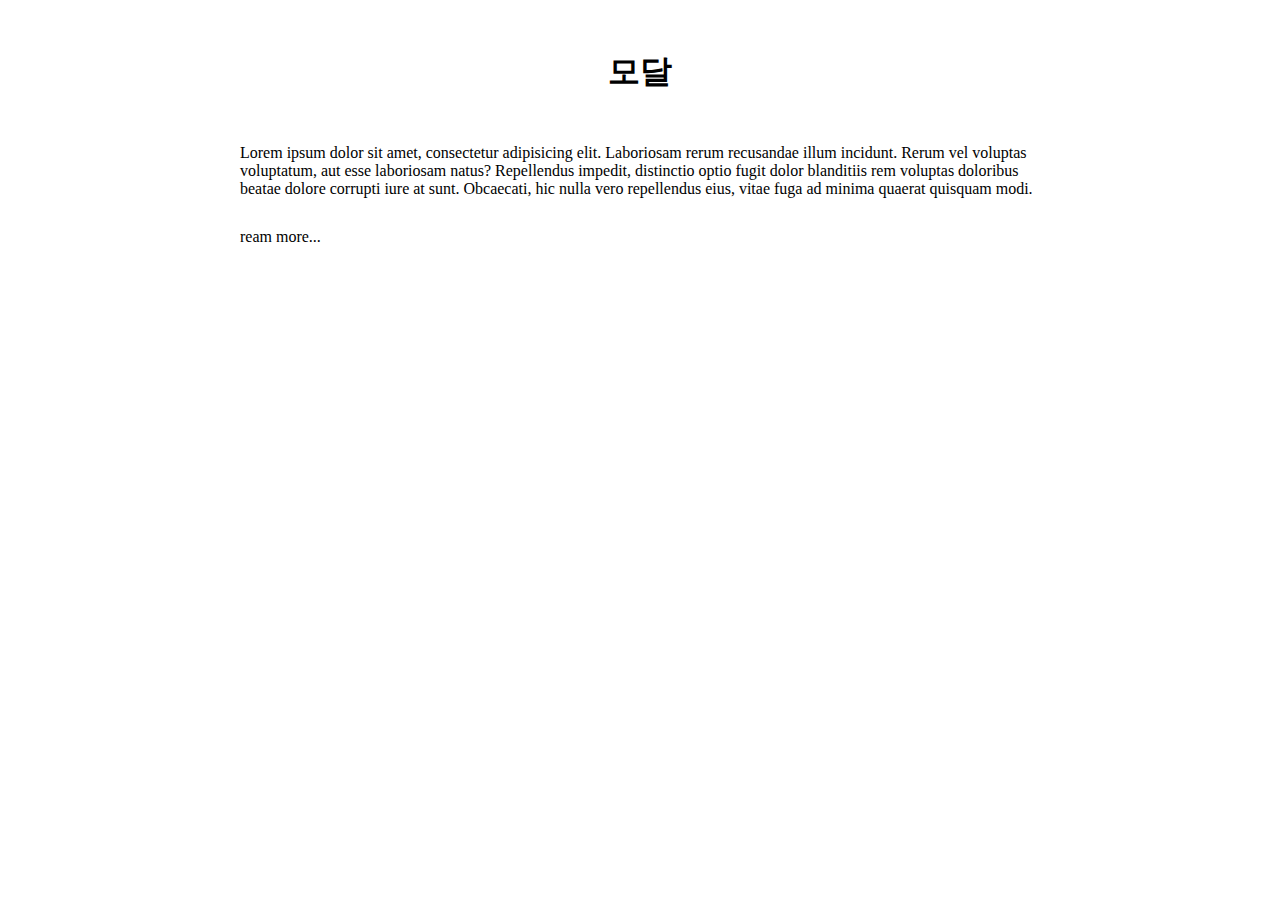
<file: tutorial/01-modal/index.html>
<!DOCTYPE html>
<html lang="ko">
<head>
    <meta charset="UTF-8">
    <meta name="viewport" content="width=device-width, initial-scale=1.0">
    <title>Document</title>
    <script src="https://code.jquery.com/jquery-3.7.1.js"></script>
    <link rel="stylesheet" href="../css/reset.css">
    <link rel="stylesheet" href="./style.css">
</head>
<body>
    <div class="container">
        <h1>모달</h1>
        <p class="text">Lorem ipsum dolor sit amet, consectetur adipisicing elit. Laboriosam rerum recusandae illum incidunt. Rerum vel voluptas voluptatum, aut esse laboriosam natus? Repellendus impedit, distinctio optio fugit dolor blanditiis rem voluptas doloribus beatae dolore corrupti iure at sunt. Obcaecati, hic nulla vero repellendus eius, vitae fuga ad minima quaerat quisquam modi.</p>

        <a href="#x" class="more">ream more...</a>
    </div>

    <div class="dimm"></div>
    <div class="modal">
        <h2>안녕하세요</h2>
        <p>Lorem ipsum dolor sit amet, consectetur adipisicing elit. Quasi repellendus nobis, ullam fuga quaerat labore ipsum deleniti quos ad at, culpa aliquam repellat sunt sed. Obcaecati sit enim perspiciatis libero.</p>
        <button class="close_btn">close</button>
    </div>

    <script>
        var moreBtn = $('.more')
        var closeBtn = $('.close_btn')
        var dimm = $('.dimm')
        var modal = $('.modal')

        moreBtn.on('click', function() {
            dimm.show()
            modal.show()
        })

        closeBtn.on('click', function() {
            dimm.hide()
            modal.hide()
        })
    </script>        
</body>
</html>
</file>
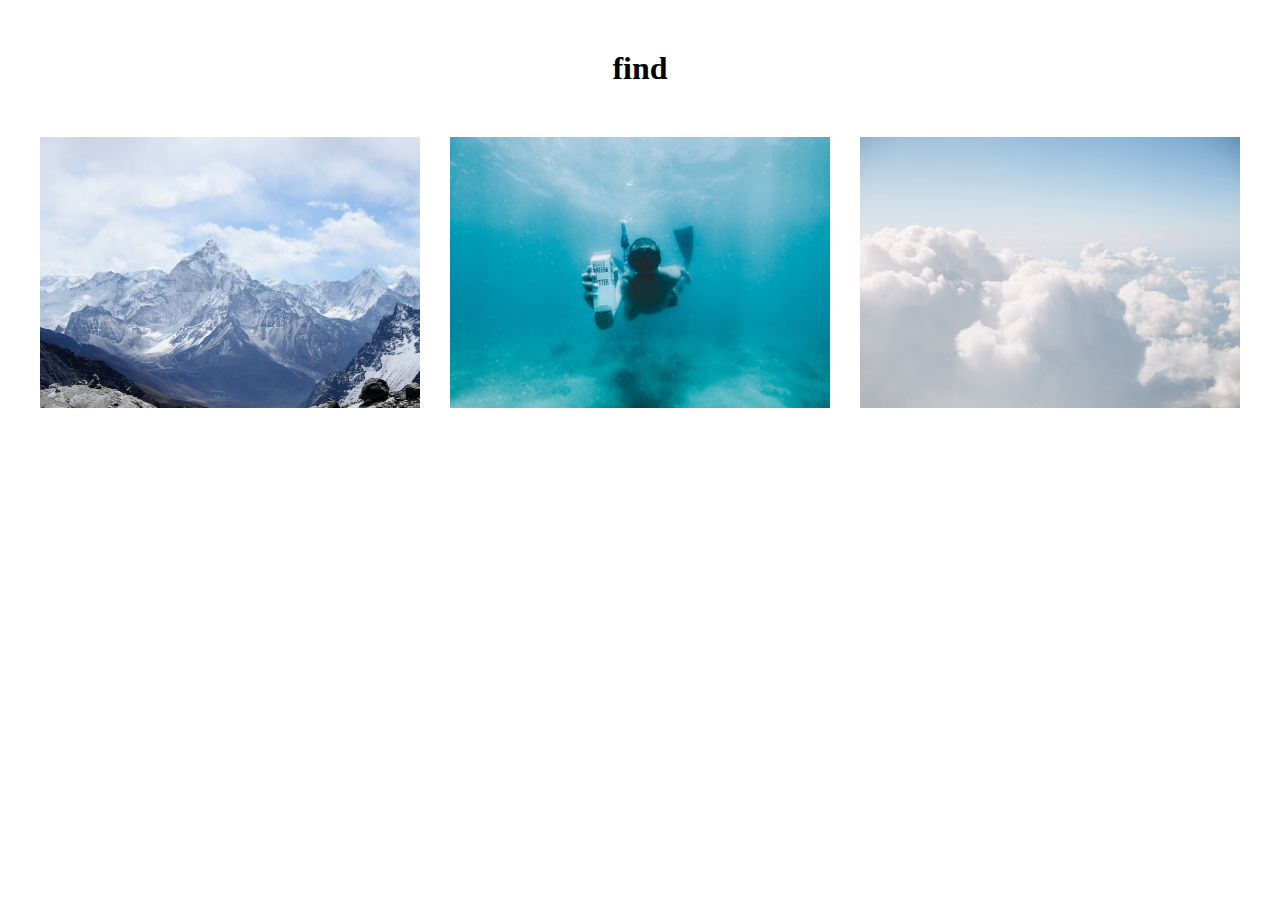
<file: tutorial/02-find/index.html>
<!DOCTYPE html>
<html lang="ko">
<head>
    <meta charset="UTF-8">
    <meta name="viewport" content="width=device-width, initial-scale=1.0">
    <title>Document</title>
    <script src="https://code.jquery.com/jquery-3.7.1.js"></script>
    <link rel="stylesheet" href="../css/reset.css">
    <link rel="stylesheet" href="./style.css">
</head>
<body>
    <div class="container">
        <h1>find</h1>

        <ul class="cards">
            <li>
                <img src="../images/gallery_01.jpg" alt="">
                <p>안녕하세요</p>
            </li>
            <li>
                <img src="../images/gallery_02.jpg" alt="">
                <p>안녕하세요</p>
            </li>
            <li>
                <img src="../images/gallery_03.jpg" alt="">
                <p>안녕하세요</p>
            </li>
        </ul>        
    </div>

    <script>
        var item = $('.cards li')
        var time = 300 

        item //
            .eq(0)
            .mouseenter(function() {
                $(this).find('p').animate({opacity: 1, bottom : 0}, time)
                $(this).addClass('active')
            })
            .mouseleave(function() {
                $(this).find('p').animate({opacity: 0, bottom : -60}, time)
                $(this).removeClass('active')
            })
        item //
            .eq(1)
            .mouseenter(function() {
                $(this).find('p').animate({opacity: 1}, time)
                $(this).addClass('active')
            })
            .mouseleave(function() {
                $(this).find('p').animate({opacity: 0}, time)
                $(this).removeClass('active')
            })       
        item //
            .eq(2)
            .mouseenter(function() {
                $(this).find('p').animate({opacity: 1, left: 0}, time)
                $(this).addClass('active')
            })
            .mouseleave(function() {
                $(this).find('p').animate({opacity: 0, left: '-100%'}, time)
                $(this).removeClass('active')
            })              
    </script>        
</body>
</html>
</file>
<file: tutorial/01-modal/style.css>
.container {
    width: 800px;
    margin: 0 auto;
}

h1 {
    margin: 50px 0;
}

.text {
   margin-bottom: 30px; 
}

.dimm {
    position: fixed;
    top: 0;
    left: 0;
    width: 100%;
    height: 100%;
    background-color: rgba(0,0,0,0.6);
    display: none;
}

.modal {
    width: 400px;
    background-color: #fff;
    position: absolute;
    top: 50%;
    left: 50%;
    transform: translate(-50%, -50%);
    padding: 26px;
    border-radius: 10px;
    display: none;
}

.modal p {
    margin: 26px 0;
}
</file>
<file: tutorial/02-find/style.css>
.container {
    width: 1200px;
    margin: 0 auto;
}

.cards {
    display: grid;
    grid-template-columns: repeat(3, 1fr);
    gap: 30px;
}

.cards li {
    position: relative;
    cursor: pointer;
    overflow: hidden;
}

.cards li img{
    width: 100%;
    height: 100%;
    object-fit: cover;
    transition: all 0.3s;
}

.cards li.active img {
    transform: scale(1.1);
}

.cards li p {
    position: absolute;
    bottom: 0;
    left: 0;
    width: 100%;
    height: 50px;
    background-color: rgba(0,0,0,0.5);
    color: #fff;
    line-height: 50px;
    padding: 0 16px;
    opacity: 0;
}

.cards li:nth-child(1) p {
    bottom: -60px;
}

.cards li:nth-child(2) p {
}

.cards li:nth-child(3) p {
    left: -100%;
}
</file>
